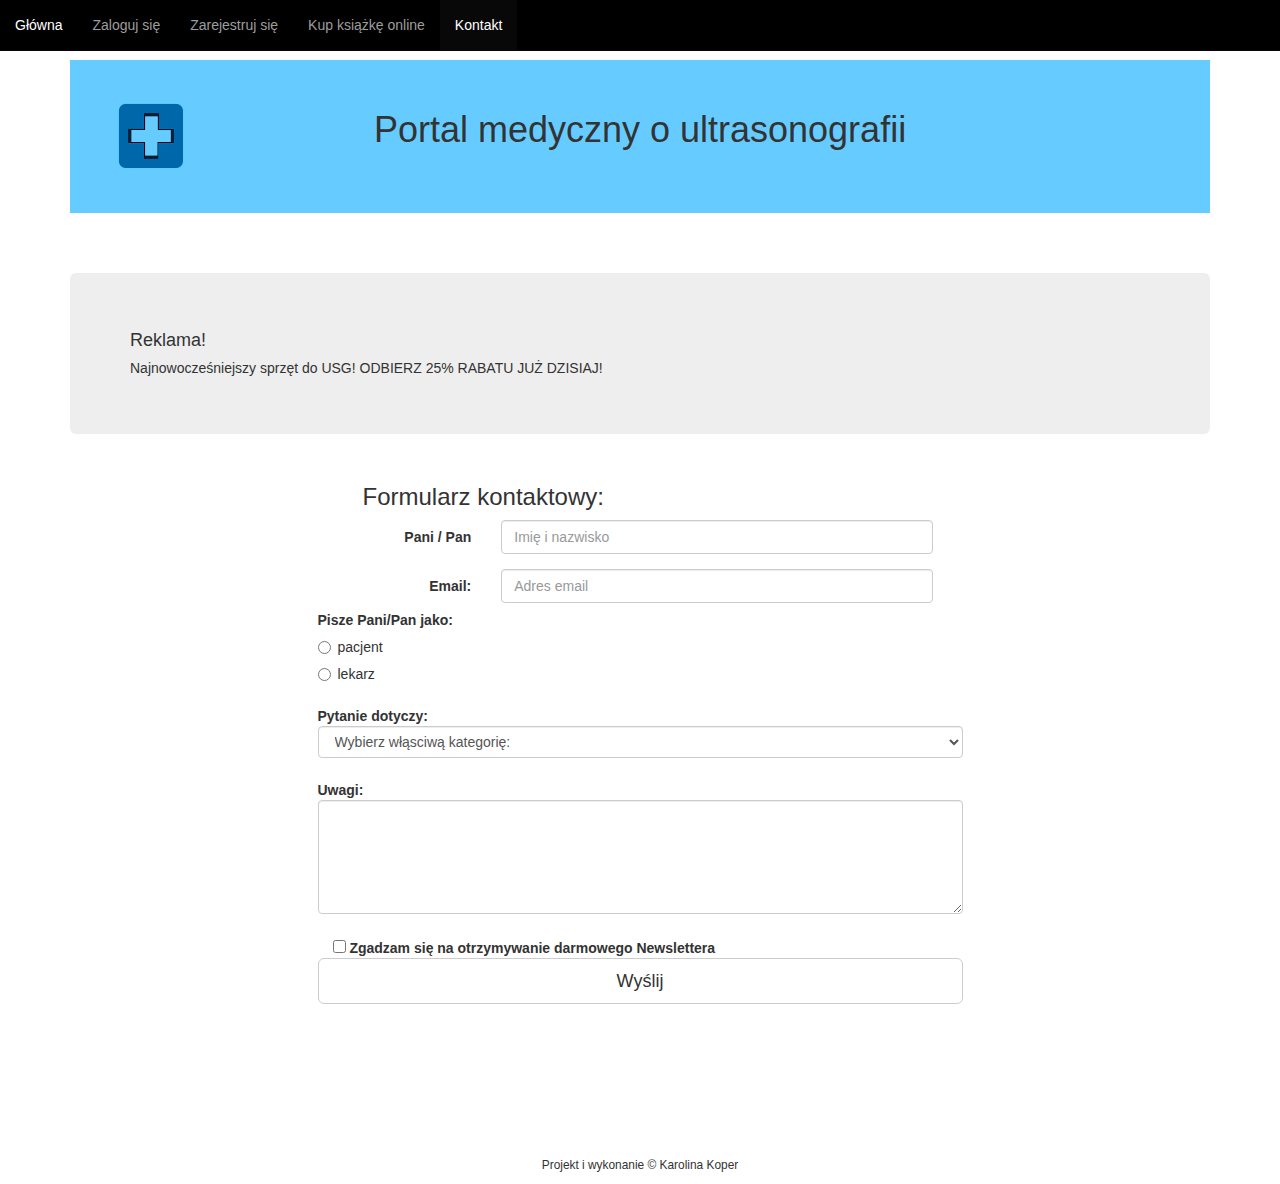
<file: kontakt.html>
<!DOCTYPE html>
<html>
  <head>
    
    <meta http-equiv="Content-Type" content="text/html; charset=UTF-8"/>  
    <meta name="viewport" content="width=device-width, initial-scale=1, maximum-scale=1">
    <meta name="description" content="Portal medyczny dla lekarzy i pacjentów o ultrasonografii">
    <meta name="author" content="Karolina Koper">
    <title>Medycyna dla lekarzy i pacjentów</title>
    <link href="wlasny.css" rel="stylesheet">
    <link href="css/bootstrap.css" rel="stylesheet">
  </head>
  <body>
    <div class="container">
      <div class="header">
        <div class="row">
           <div class="col-lg-2 col-sm-3">
             <img src="medic-1553191_640.png" class="img-responsive">
           </div>
            <div class="col-lg-8 col-sm-7">
             <h1 style="text-align:center"> Portal medyczny o ultrasonografii </h1>
            </div>
        </div>
      </div>
     <div class="row">
       <nav class="navbar navbar-default navbar-fixed-top navbar-inverse" role="navigation">
         <div class="navbar-header">
            <button type="button" class="navbar-toggle" data-toggle="collapse" data-target="#collapse">
              <span class="sr-only">Nawigacja</span>
              <span class="icon-bar"></span>
              <span class="icon-bar"></span>
              <span class="icon-bar"></span>
            </button>
         </div>
          <div class="collapse navbar-collapse" id="collapse">
            <ul class="nav navbar-nav">
              <li><a href="index.html">Główna</a></li>
              <li><a href="lekarze.html">Zaloguj się</a></li>
              <li><a href="rejestracja_lekarze.html">Zarejestruj się</a></li>
              <li><a href="#">Kup książkę online</a></li>
              <li class="active"><a href="#">Kontakt</a></li>
            </ul>
          </div>
       </nav>
      </div>
        <div class="row"> 
          <div class="col-lg-12 col-sm-12 col-xs-12">
            <div class="jumbotron">
               <h4>Reklama!</h4>
                 <h5>Najnowocześniejszy sprzęt do USG! ODBIERZ 25% RABATU JUŻ DZISIAJ!</h5>
            </div> 
          </div>
        </div>
          <div class="row">
            <div class="col-lg-3 col-md-3 "></div>
            <div class="col-lg-6 col-md-6">
              <h3>Formularz kontaktowy:</h3>
                
                <form role="form" class="form-horizontal">
                   <div class="row">
                     <div class="form-group">
                       <label class="col-md-3 control-label" for="uzytkownik">Pani / Pan</label>
                        <div class="col-md-9">
                          <input type="text" class="form-control" name="uzytkownik" placeholder="Imię i nazwisko">
                        </div>
                     </div>
                   </div>
                    <div class="row">
                     <div class="form-group">
                        <label class="col-md-3 control-label" for="email">Email:</label>
                          <div class="col-md-9">
                            <input type="email" class="form-control" name="email" placeholder="Adres email">
                              </div>
                                  <div class="form-group">
                                    <label class="control-label">Pisze Pani/Pan jako: </label>
                                      <div class="radio">
                                        <label>
                                        <input type="radio" name="rodzaj" value="elektroniczna"> pacjent
                                        </label>
                                      </div>
                                       <div class="radio">
                                          <label>
                                            <input type="radio" name="rodzaj" value="pudelko"> lekarz
                                          </label>            
                                       </div>
                                  </div>
                             <div class="form-group">
                               <label for="pytanie" class="control-label">Pytanie dotyczy:</label>
                                  <select name="pytanie" size="1" class="form-control">
                                      <option selected>Wybierz włąsciwą kategorię:</option>
                                      <option value="kurs">Wersji książki online</option>
                                      <option value="dost">Zakupu książki online</option>
                                      <option value="plat">Płatności</option>
                                      <option value="obsl">Obsługi</option>
                                      <option value="rekl">Reklamacji</option>
                                      <option value="tech">Problemów technicznych</option>
                                      <option value="inne">Inne</option>
                                  </select>
                             </div>
                                 <div class="form-group">
                                   <label class="control-label" for="komentarz">Uwagi:</label>
                                     <textarea name="komentarz" class="form-control" rows="5" title="Dzięki Państwa opiniom, nasze produkty będą jeszcze lepsze" data-toggle="tooltip" data-placement="top"></textarea>
                                 </div>
                                   <label class="control-label" for="newsletter">
                                    <input type="checkbox" name="newsletter" value="newsletter" data-toggle="collapse" data-target="#podziekowanie"> Zgadzam się na otrzymywanie darmowego Newslettera
                                   </label>
                                   <div class="form-group collapse in" id="podziekowanie">
                                      <label>Dziękujemy za wyrażenie zgody na otrzymywanie naszego newslettera.</label>
                                   </div>
                                      <div class="form-group">
                                           <button type="submit" class="btn btn-default btn-lg btn-block">Wyślij</button>
                                      </div>
                </form>          
                     </div>  
                    </div>
               </br></br></br></br>
                <footer>
                   <p><small>Projekt i wykonanie &copy; Karolina Koper</small></p>
                </footer>
            </div>
        </div>
    <!-- javascript -->
    <script src="https://ajax.googleapis.com/ajax/libs/jquery/1.11.0/jquery.min.js"></script>
    <script src="js/bootstrap.min.js"></script>
    <script>
      $("textarea").tooltip();
      $(".form-group.collapse").collapse();
    </script>
  </body>
</html>
</file>
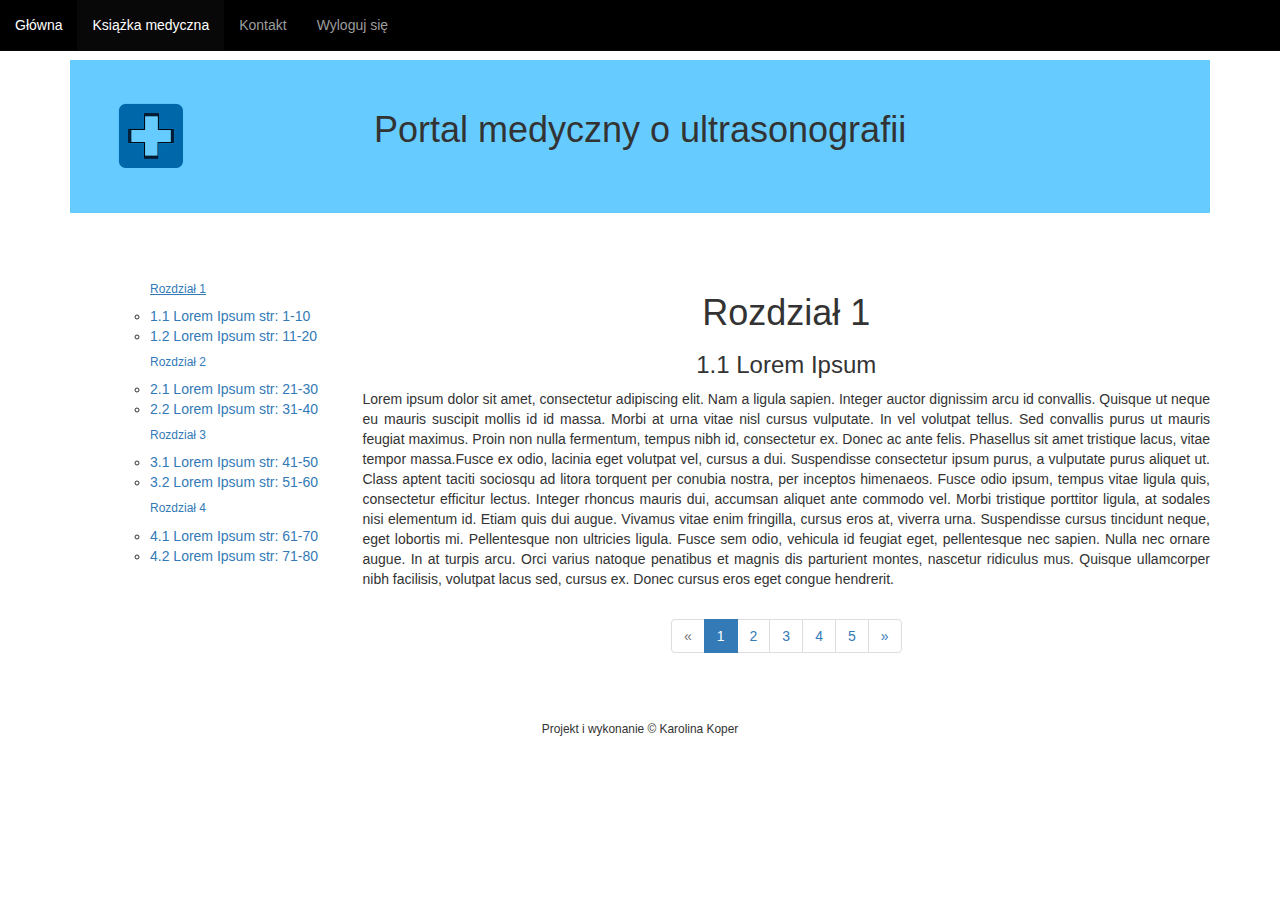
<file: ksiazka.html>
<!DOCTYPE html>
<html>
  <head>
    
    <meta http-equiv="Content-Type" content="text/html; charset=UTF-8"/>  
    <meta name="viewport" content="width=device-width, initial-scale=1, maximum-scale=1">
    <meta name="description" content="Portal medyczny dla lekarzy i pacjentów o ultrasonografii">
    <meta name="author" content="Karolina Koper">
    <title>Medycyna dla lekarzy</title>
    <link href="wlasny.css" rel="stylesheet">
    <link href="css/bootstrap.css" rel="stylesheet">
      
  </head>
  <body>
    <div class="container">
      <div class="header">
        <div class="row">
           <div class="col-lg-2 col-sm-3">
             <img src="medic-1553191_640.png" class="img-responsive">
           </div>
            <div class="col-lg-8 col-sm-7">
             <h1 style="text-align:center"> Portal medyczny o ultrasonografii </h1>
            </div>
        </div>
      </div>
    <div class="row">
        <nav class="navbar navbar-default navbar-fixed-top navbar-inverse" role="navigation">
          <div class="navbar-header">
            <button type="button" class="navbar-toggle" data-toggle="collapse" data-target="#collapse">
              <span class="sr-only">Nawigacja</span>
              <span class="icon-bar"></span>
              <span class="icon-bar"></span>
              <span class="icon-bar"></span>
            </button>
          </div>
          <div class="collapse navbar-collapse" id="collapse">
            <ul class="nav navbar-nav">
              <li><a href="index.html">Główna</a></li>
              <li class="active"><a href="#">Książka medyczna</a></li>
              <li><a href="kontakt.html">Kontakt</a></li>
              <li><a href="index.html">Wyloguj się</a></li>
            </ul>
          </div>
        </nav>
    </div>

    <div class="row">
        <div class="col-lg-3 col-md-3 col-sm-3">
            <ul>
              <ul>
                <h6><a href="ksiazka.html"><u>Rozdział 1</u></a></h6>
                <li><a href="ksiazka.html">1.1 Lorem Ipsum str: 1-10 </a></li>
                <li><a href="#">1.2 Lorem Ipsum str: 11-20</a></li>
              </ul>
              <ul>
                <h6> <a href="#">Rozdział 2</a></h6>
                <li><a href="#">2.1 Lorem Ipsum str: 21-30</a></li>
                <li><a href="#">2.2 Lorem Ipsum str: 31-40</a></li>
              </ul>
              <ul>
                <h6> <a href="#">Rozdział 3</a></h6>
                <li><a href="#">3.1 Lorem Ipsum str: 41-50</a></li>
                <li><a href="#">3.2 Lorem Ipsum str: 51-60</a></li>
              </ul>
              <ul>
                <h6> <a href="#">Rozdział 4</a></h6>
                <li><a href="#">4.1 Lorem Ipsum str: 61-70</a></li>
                <li><a href="#">4.2 Lorem Ipsum str: 71-80</a></li>
              </ul>
            </ul>    
        </div>
        <div class="col-lg-9 col-md-9 col-sm-9" style="text-align:center">
            <h1> Rozdział 1 </h1>
            <h3> 1.1 Lorem Ipsum</h3>
            <p style="text-align:justify">Lorem ipsum dolor sit amet, consectetur adipiscing elit. Nam a ligula sapien. Integer auctor dignissim arcu id convallis. Quisque ut neque eu mauris suscipit mollis id id massa. Morbi at urna vitae nisl cursus vulputate. In vel volutpat tellus. Sed convallis purus ut mauris feugiat maximus. Proin non nulla fermentum, tempus nibh id, consectetur ex. Donec ac ante felis. Phasellus sit amet tristique lacus, vitae tempor massa.Fusce ex odio, lacinia eget volutpat vel, cursus a dui. Suspendisse consectetur ipsum purus, a vulputate purus aliquet ut. Class aptent taciti sociosqu ad litora torquent per conubia nostra, per inceptos himenaeos. Fusce odio ipsum, tempus vitae ligula quis, consectetur efficitur lectus. Integer rhoncus mauris dui, accumsan aliquet ante commodo vel. Morbi tristique porttitor ligula, at sodales nisi elementum id. Etiam quis dui augue. Vivamus vitae enim fringilla, cursus eros at, viverra urna. Suspendisse cursus tincidunt neque, eget lobortis mi. Pellentesque non ultricies ligula. Fusce sem odio, vehicula id feugiat eget, pellentesque nec sapien. Nulla nec ornare augue. In at turpis arcu. Orci varius natoque penatibus et magnis dis parturient montes, nascetur ridiculus mus. Quisque ullamcorper nibh facilisis, volutpat lacus sed, cursus ex. Donec cursus eros eget congue hendrerit. 
            </p>
          
            <ul class="pagination justify-content-center">
              <li class="disabled"><a href="#">&laquo;</a></li>
              <li class="active"><a href="#">1</a></li>
              <li><a href="ksiazka2.html">2</a></li>
              <li><a href="#">3</a></li>
              <li><a href="#">4</a></li>
              <li><a href="#">5</a></li>
              <li><a href="#">&raquo;</a></li>
            </ul>
        </div>
    </div>
        <footer>
          <p><small>Projekt i wykonanie &copy; Karolina Koper</small></p>
        </footer>
    </div>
               
    <script src="https://ajax.googleapis.com/ajax/libs/jquery/1.11.0/jquery.min.js"></script>
    <script src="js/bootstrap.min.js"></script>
    <script>
      $("textarea").tooltip();
      $(".form-group.collapse").collapse();
    </script>
  </body>
</html>
</file>
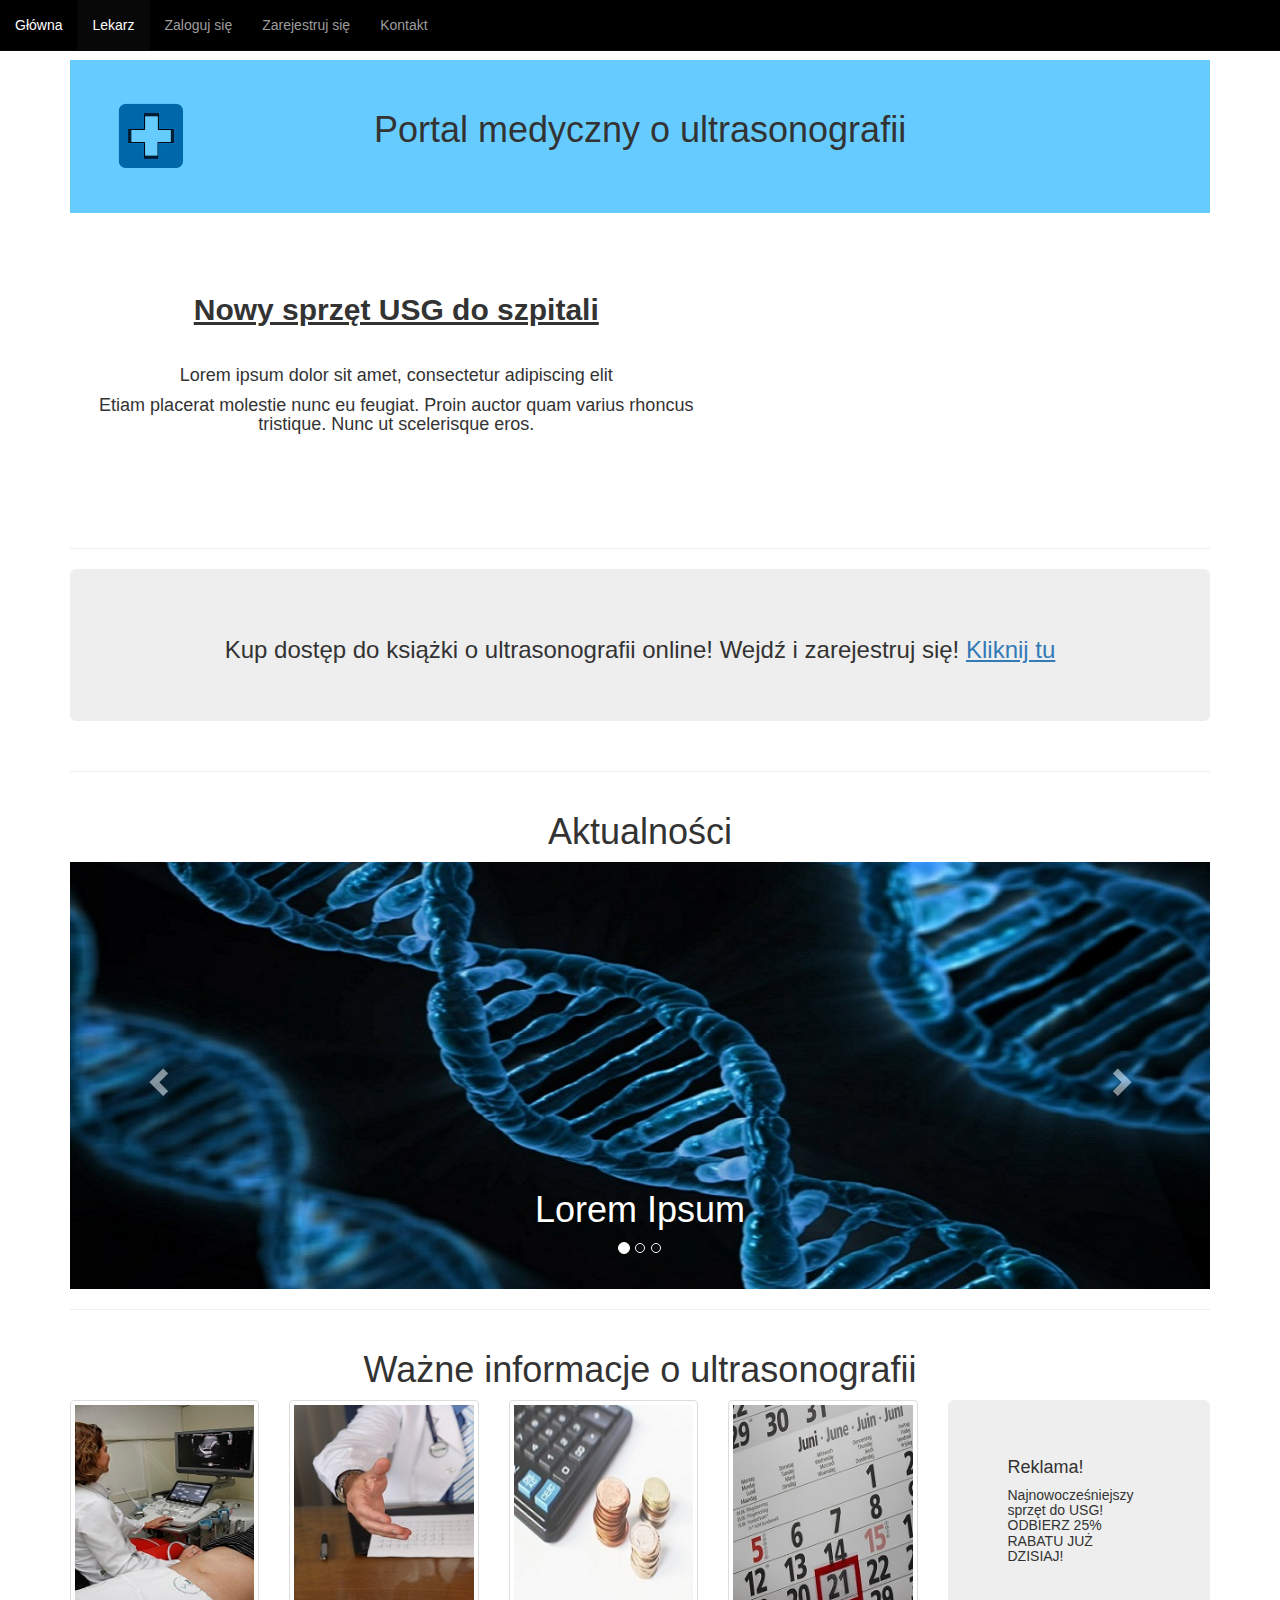
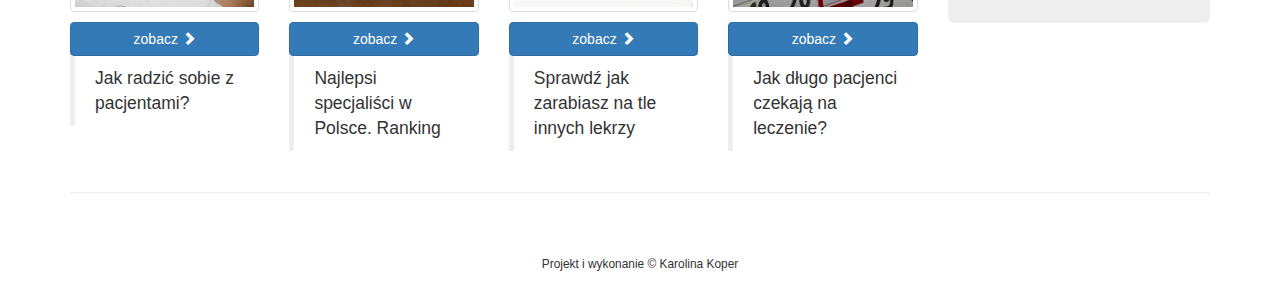
<file: lekarz_pub.html>
<!DOCTYPE html>
<html>
  <head>
    
    <meta http-equiv="Content-Type" content="text/html; charset=UTF-8"/>  
    <meta name="viewport" content="width=device-width, initial-scale=1, maximum-scale=1">
    <meta name="description" content="Portal medyczny dla lekarzy i pacjentów o ultrasonografii">
    <meta name="author" content="Karolina Koper">
    <title>Medycyna dla pacjentów</title>
    <link href="wlasny.css" rel="stylesheet">
    <link href="css/bootstrap.css" rel="stylesheet">
  </head>
  <body>
    <div class="container">
      <div class="header">
        <div class="row">
           <div class="col-lg-2 col-sm-3">
             <img src="medic-1553191_640.png" class="img-responsive">
           </div>
            <div class="col-lg-8 col-sm-7">
             <h1 style="text-align:center"> Portal medyczny o ultrasonografii </h1>
            </div>
        </div>
      </div>
       <div class="row">
         <nav class="navbar navbar-default navbar-fixed-top navbar-inverse" role="navigation">
           <div class="navbar-header">
             <button type="button" class="navbar-toggle" data-toggle="collapse" data-target="#collapse">
               <span class="sr-only">Nawigacja</span>
               <span class="icon-bar"></span>
               <span class="icon-bar"></span>
               <span class="icon-bar"></span>
             </button>
           </div>
            <div class="collapse navbar-collapse" id="collapse">
              <ul class="nav navbar-nav">
                <li><a href="index.html">Główna</a></li>
                <li class="active"><a href="#">Lekarz</a></li>
                <li><a href="lekarze.html">Zaloguj się</a></li>
                <li><a href="rejestracja_lekarze.html">Zarejestruj się</a></li>
                <li><a href="kontakt.html">Kontakt</a></li>
              </ul>
            </div>
         </nav>
       </div>
       <div class="row"> 
         <div class="col-lg-7  col-md-6 col-sm-4 " style="text-align:center">
           <h2> <u><strong>Nowy sprzęt USG do szpitali</strong></u></h2>
           </br>
           <h4> Lorem ipsum dolor sit amet, consectetur adipiscing elit</h4>
           <h4> Etiam placerat molestie nunc eu feugiat. Proin auctor quam varius rhoncus tristique. Nunc ut scelerisque eros.</h4>
         </div>
         <div class="col-lg-5 col-md-6 col-sm-8 ">
           <iframe width="450" height="250" src="https://www.youtube.com/embed/6j86P9ij59g" frameborder="0" allowfullscreen></iframe>
         </div> 
       </div>
      <hr>
      <div class="row">
         <div class="col-lg-12" style="text-align:center">
           <div class="jumbotron">
            <h3>Kup dostęp do książki o ultrasonografii online! Wejdź i zarejestruj się! <a href="rejestracja_lekarze.html"> <u>Kliknij tu </u></a> </h3>
           </div>
         </div>
      </div>
         <hr>
       <div class="row">
         <div class="col-lg-12 col-md-12 col-sm-12">
           <h1 style="text-align:center"> Aktualności</h1>
         </div>
       </div>
        <div id="carousel-example-generic" class="carousel slide" data-ride="carousel">
          <ol class="carousel-indicators">
            <li data-target="#carousel-example-generic" data-slide-to="0" class="active"></li>
            <li data-target="#carousel-example-generic" data-slide-to="1"></li>
            <li data-target="#carousel-example-generic" data-slide-to="2"></li>
          </ol>
  <!-- Wrapper for slides -->
        <div class="carousel-inner" role="listbox">
          <div class="item active">
            <a href="#"><img src="dna-163466_1280.jpg" alt="Dna"> </a>
             <div class="carousel-caption">
                <h1> Lorem Ipsum</h1>
             </div>
          </div>
            <div class="item">
              <a href="#"><img src="doctor-563428_1280.jpg" alt="Doktor"> </a>
                <div class="carousel-caption">
                  <h1> Lorem Ipsum</h1>
                </div>
            </div>
           <div class="item">
             <a href="#"><img src="first-aid-1200.jpg" alt="First aid"> </a>
               <div class="carousel-caption">
                 <h1> Lorem Ipsum</h1>
               </div>
           </div>
        </div>
  <!-- Controls -->
          <a class="left carousel-control" href="#carousel-example-generic" role="button" data-slide="prev">
            <span class="glyphicon glyphicon-chevron-left" aria-hidden="true"></span>
            <span class="sr-only">Previous</span>
          </a>
          <a class="right carousel-control" href="#carousel-example-generic" role="button" data-slide="next">
            <span class="glyphicon glyphicon-chevron-right" aria-hidden="true"></span>
            <span class="sr-only">Next</span>
          </a>
        </div>
          <hr>
      
      <div class="row">
        <div class="col-lg-12 col-md-12 col-sm-12">
           <h1 style="text-align:center"> Ważne informacje o ultrasonografii</h1>
        </div>
      </div>
      <div class="row">
         <div class="col-lg-3 col-md-4 col-sm-5 col-lg-push-9">
           <div class="jumbotron">
             <h4>Reklama!</h4>
             <h5>Najnowocześniejszy sprzęt do USG! ODBIERZ 25% RABATU JUŻ DZISIAJ!</h5>
           </div> 
         </div>
        
        <div class="col-lg-9  col-md-8 col-sm-7 col-lg-pull-3">
          <div class="row">
            <div class="col-lg-3 col-md-3 col-sm-6">
              <p><img src="gdzie_usg.jpg" alt="Gdzie zrobić USG" class="img-thumbnail"></p>
              <a href="#" class="btn btn-primary btn-block" data-toggle="tooltip" data-placement="bottom">zobacz <span class="glyphicon glyphicon-chevron-right"></span></a>
              <blockquote>
                <p>Jak radzić sobie z pacjentami?</p>
              </blockquote>
            </div>
             <div class="col-lg-3 col-md-3 col-sm-6">
               <p><img src="lekarz.jpg" alt="Lekarze" class="img-thumbnail"></p>
               <a href="#" class="btn btn-primary btn-block" data-toggle="tooltip" data-placement="bottom">zobacz <span class="glyphicon glyphicon-chevron-right"></span></a>
                <blockquote>
                <p>Najlepsi specjaliści w Polsce. Ranking </p>
                </blockquote>
             </div>      
              <div class="col-lg-3 col-md-3 col-sm-6">
                <p><img src="pieni%C4%85dze.jpg" alt="pieniądze" class="img-thumbnail"></p>
                <a href="#" class="btn btn-primary btn-block" data-toggle="tooltip" data-placement="bottom">zobacz <span class="glyphicon glyphicon-chevron-right"></span></a>
                <blockquote>
                <p>Sprawdź jak zarabiasz na tle innych lekrzy</p>
                </blockquote>
              </div>      
               <div class="col-lg-3 col-md-3 col-sm-6">
                <p><img src="kalendarz.jpg" alt="Kalendarz" class="img-thumbnail"></p>
                <a href="#" class="btn btn-primary btn-block" data-toggle="tooltip" data-placement="bottom">zobacz <span class="glyphicon glyphicon-chevron-right"></span></a>
                <blockquote>
                <p> Jak długo pacjenci czekają na leczenie?</p>
                </blockquote>        
               </div>                  
          </div>
        </div>
      </div>
      
      <div class="row"> 
        <div class="col-lg-9 col-sm-9 col-xs-9"></div>
      </div>
          <hr>

    </div>

        <footer>
            <p><small>Projekt i wykonanie &copy; Karolina Koper</small></p>
        </footer>
                  
    <!-- javascript -->
    <script src="https://ajax.googleapis.com/ajax/libs/jquery/1.11.0/jquery.min.js"></script>
    <script src="js/bootstrap.min.js"></script>
    <script>
      $("textarea").tooltip();
      $(".form-group.collapse").collapse();
    </script>
  </body>
</html>
</file>
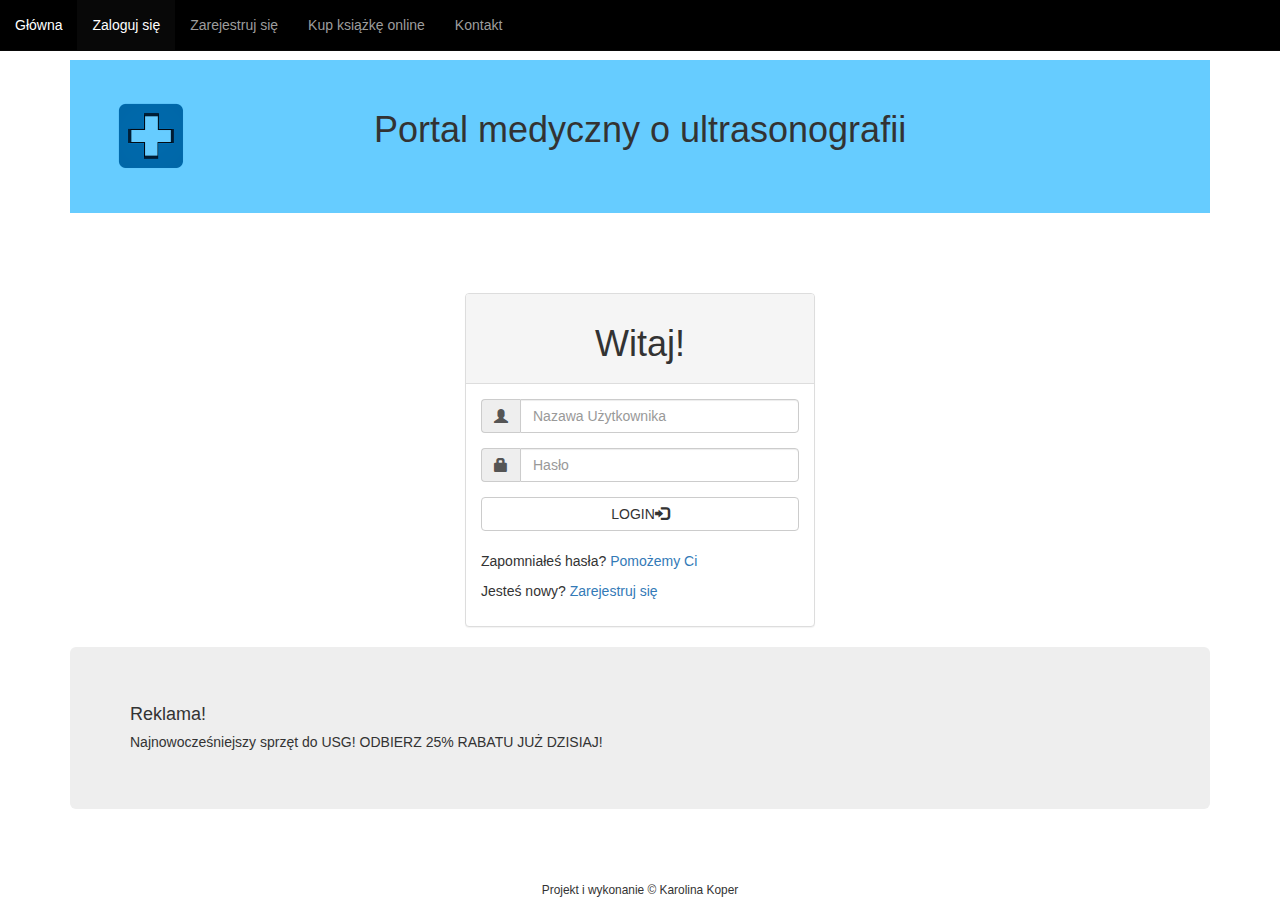
<file: lekarze.html>
<!DOCTYPE html>
<html>
  <head>
    
    <meta http-equiv="Content-Type" content="text/html; charset=UTF-8"/>  
    <meta name="viewport" content="width=device-width, initial-scale=1, maximum-scale=1">
    <meta name="description" content="Portal medyczny dla lekarzy i pacjentów o ultrasonografii">
    <meta name="author" content="Karolina Koper">
    <title>Medycyna dla lekarzy</title>
    <link href="wlasny.css" rel="stylesheet">
    <!-- oryginalny Bootstrap -->
    <link href="css/bootstrap.css" rel="stylesheet">
  </head>
  <body>
    <div class="container">
      <div class="header">
        <div class="row">
           <div class="col-lg-2 col-sm-3">
             <img src="medic-1553191_640.png" class="img-responsive">
           </div>
            <div class="col-lg-8 col-sm-7">
             <h1 style="text-align:center"> Portal medyczny o ultrasonografii </h1>
            </div>
        </div>
      </div>
     <div class="row">
        <nav class="navbar navbar-default navbar-fixed-top navbar-inverse" role="navigation">
          <div class="navbar-header">
            <button type="button" class="navbar-toggle" data-toggle="collapse" data-target="#collapse">
              <span class="sr-only">Nawigacja</span>
              <span class="icon-bar"></span>
              <span class="icon-bar"></span>
              <span class="icon-bar"></span>
            </button>
          </div>
          <div class="collapse navbar-collapse" id="collapse">
            <ul class="nav navbar-nav">
              <li><a href="index.html">Główna</a></li>
              <li class="active"><a href="#">Zaloguj się</a></li>
              <li><a href="rejestracja_lekarze.html">Zarejestruj się</a></li>
              <li><a href="#">Kup książkę online</a></li>
              <li><a href="kontakt.html">Kontakt</a></li>
            </ul>
          </div>
        </nav>
      </div>
        <div class="container col-xs-12 col-sm-offset-2 col-sm-8 col-md-offset-3 col-md-6 col-lg-offset-4 col-lg-4">
           <br />
            <div class="panel panel-default">
               <div class="panel-heading">
                 <h1 style="text-align:center">Witaj!</h1>
                </div>
                <div class="panel-body">
                   <div class="form-group">
                      <div class="input-group">
                        <span class="input-group-addon">
                           <i class="glyphicon glyphicon-user" style="width: auto"></i>
                        </span>
                          <input id="txtNazwa Użytkownika" runat="server" type="text" class="form-control" name="user" placeholder="Nazawa Użytkownika" required="" />
                      </div>
                    </div>
                    <div class="form-group">
                       <div class="input-group">
                          <span class="input-group-addon">
                             <i class="glyphicon glyphicon-lock" style="width: auto"></i>
                           </span>
                          <input id="txtHasło" runat="server" type="password" class="form-control" name="password" placeholder="Hasło" required="" />
                        </div>
                    </div>
                        <a href="ksiazka.html"><button id="btnLogin" runat="server" class="btn btn-default" style="width: 100%">
                          LOGIN<i class="glyphicon glyphicon-log-in"></i> </button>
                        </a>
                    </br> </br>
                    <p> Zapomniałeś hasła? <a href="#"> Pomożemy Ci</a></p>
                    <p> Jesteś nowy? <a href="rejestracja_lekarze.html"> Zarejestruj się </a> </p>
                </div>
            </div>
          </div>
        <div class="row"> 
            <div class="col-lg-12 col-sm-12 col-xs-12">
              <div class="jumbotron">
                  <h4>Reklama!</h4>
                  <h5>Najnowocześniejszy sprzęt do USG! ODBIERZ 25% RABATU JUŻ DZISIAJ!</h5>
              </div> 
            </div>
        </div>
    </div>
        <footer>
            <p><small>Projekt i wykonanie &copy; Karolina Koper</small></p>
        </footer>
    <!-- javascript -->
    <script src="https://ajax.googleapis.com/ajax/libs/jquery/1.11.0/jquery.min.js"></script>
    <script src="js/bootstrap.min.js"></script>
    <script>
      $("textarea").tooltip();
      $(".form-group.collapse").collapse();
    </script>
  </body>
</html>
</file>
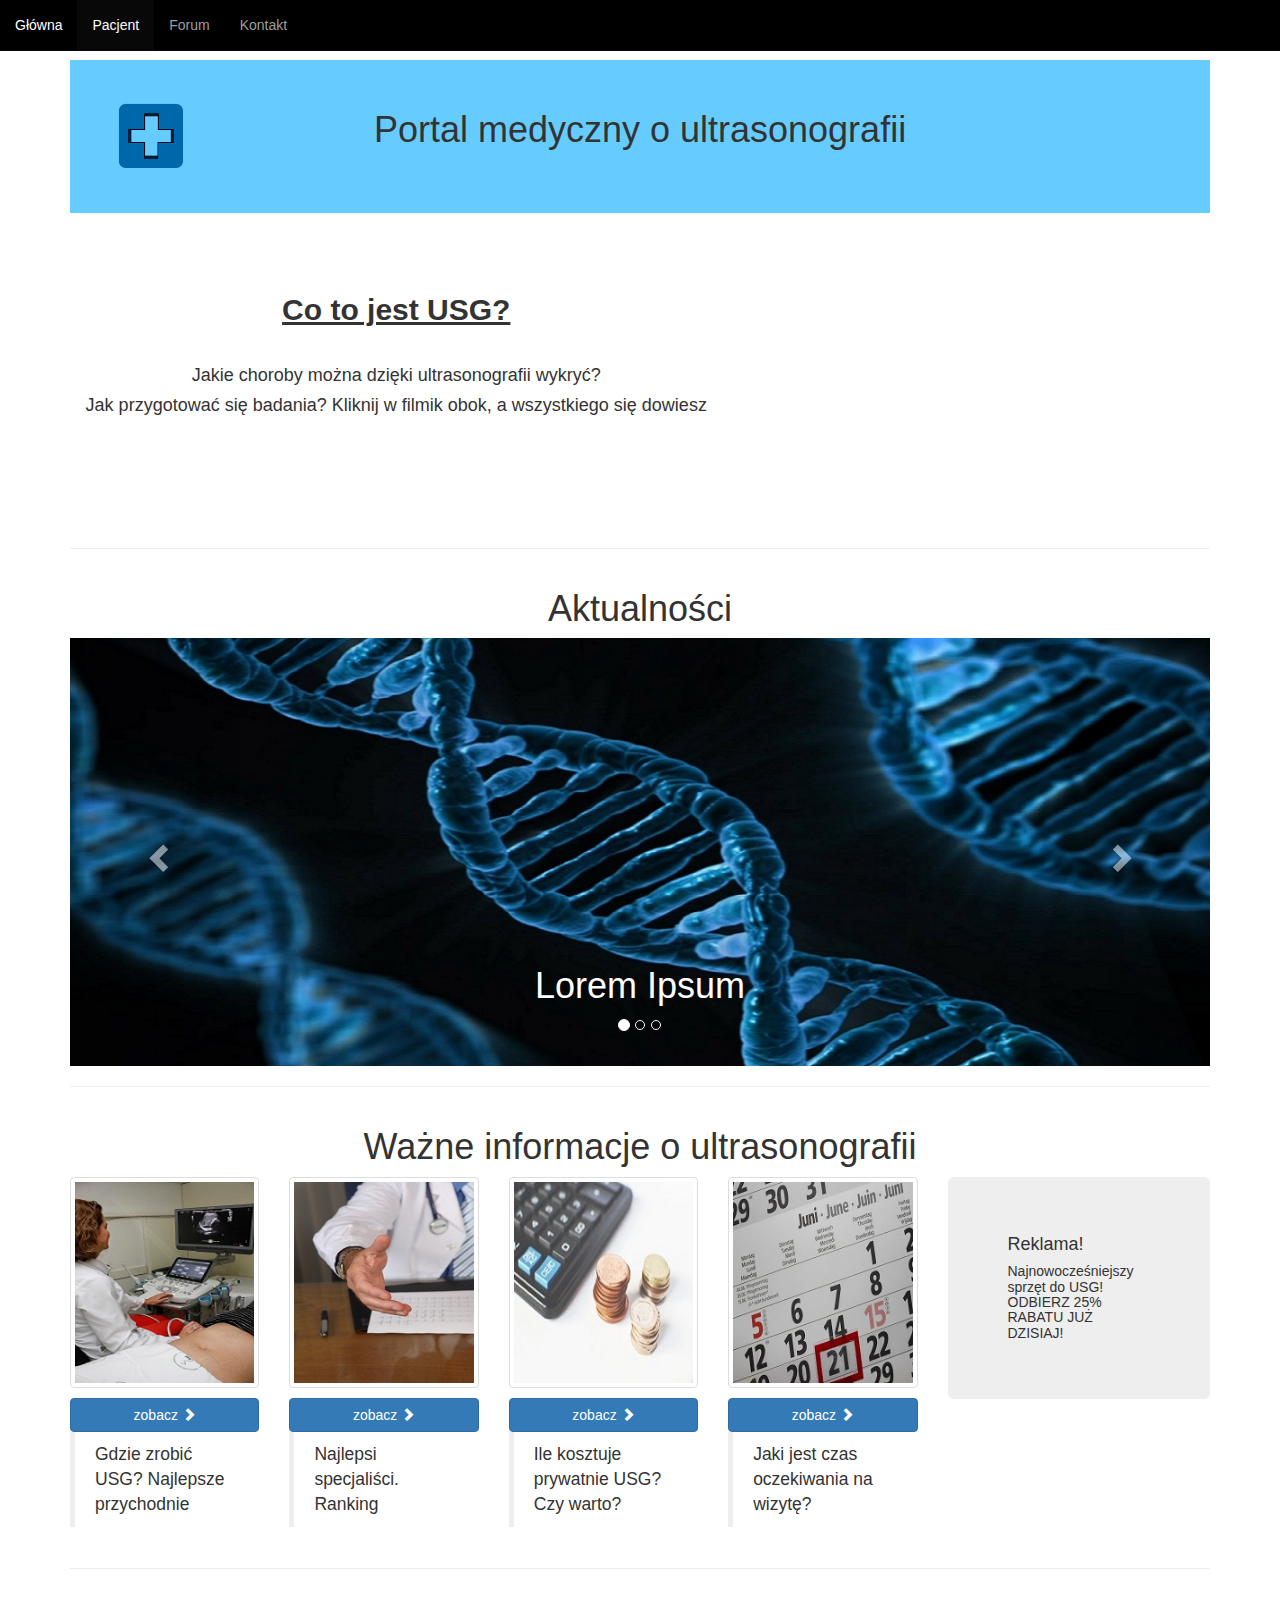
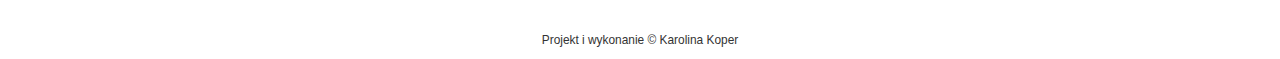
<file: pacjenci.html>
<!DOCTYPE html>
<html>
  <head>
    
    <meta http-equiv="Content-Type" content="text/html; charset=UTF-8"/>  
    <meta name="viewport" content="width=device-width, initial-scale=1, maximum-scale=1">
    <meta name="description" content="Portal medyczny dla lekarzy i pacjentów o ultrasonografii">
    <meta name="author" content="Karolina Koper">
    <title>Medycyna dla pacjentów</title>
    <link href="wlasny.css" rel="stylesheet">
    <link href="css/bootstrap.css" rel="stylesheet">
  </head>
  <body>
    <div class="container">
      <div class="header">
        <div class="row">
           <div class="col-lg-2 col-sm-3">
             <img src="medic-1553191_640.png" class="img-responsive">
           </div>
            <div class="col-lg-8 col-sm-7">
             <h1 style="text-align:center"> Portal medyczny o ultrasonografii </h1>
            </div>
        </div>
      </div>
       <div class="row">
         <nav class="navbar navbar-default navbar-fixed-top navbar-inverse" role="navigation">
           <div class="navbar-header">
             <button type="button" class="navbar-toggle" data-toggle="collapse" data-target="#collapse">
               <span class="sr-only">Nawigacja</span>
               <span class="icon-bar"></span>
               <span class="icon-bar"></span>
               <span class="icon-bar"></span>
             </button>
           </div>
            <div class="collapse navbar-collapse" id="collapse">
              <ul class="nav navbar-nav">
                <li><a href="index.html">Główna</a></li>
                <li class="active"><a href="#">Pacjent</a></li>
                <li><a href="#">Forum</a></li>          
                <li><a href="kontakt.html">Kontakt</a></li>
              </ul>
            </div>
         </nav>
       </div>
       <div class="row"> 
         <div class="col-lg-7  col-md-6 col-sm-4 " style="text-align:center">
           <h2> <u><strong>Co to jest USG?</strong></u></h2>
           </br>
           <h4> Jakie choroby można dzięki ultrasonografii wykryć?</h4>
           <h4> Jak przygotować się badania? Kliknij w filmik obok, a wszystkiego się dowiesz</h4>
         </div>
         <div class="col-lg-5 col-md-6 col-sm-8 ">
           <iframe style="text-align:center" width="450" height="250" src="https://www.youtube.com/embed/X8D4Pl2rCZc" frameborder="0" allowfullscreen> Co to jest ultrasonografia?</iframe>
         </div> 
       </div>
          
         <hr>
       <div class="row">
         <div class="col-lg-12 col-md-12 col-sm-12">
           <h1 style="text-align:center"> Aktualności</h1>
         </div>
       </div>
        <div id="carousel-example-generic" class="carousel slide" data-ride="carousel">
          <ol class="carousel-indicators">
            <li data-target="#carousel-example-generic" data-slide-to="0" class="active"></li>
            <li data-target="#carousel-example-generic" data-slide-to="1"></li>
            <li data-target="#carousel-example-generic" data-slide-to="2"></li>
          </ol>
  <!-- Wrapper for slides -->
        <div class="carousel-inner" role="listbox">
          <div class="item active">
            <a href="#"><img src="dna-163466_1280.jpg" alt="Dna"> </a>
             <div class="carousel-caption">
                <h1> Lorem Ipsum</h1>
             </div>
          </div>
            <div class="item">
              <a href="#"><img src="doctor-563428_1280.jpg" alt="Doktor"> </a>
                <div class="carousel-caption">
                  <h1> Lorem Ipsum</h1>
                </div>
            </div>
           <div class="item">
             <a href="#"><img src="first-aid-1200.jpg" alt="First aid"> </a>
               <div class="carousel-caption">
                 <h1> Lorem Ipsum</h1>
               </div>
           </div>
        </div>
  <!-- Controls -->
          <a class="left carousel-control" href="#carousel-example-generic" role="button" data-slide="prev">
            <span class="glyphicon glyphicon-chevron-left" aria-hidden="true"></span>
            <span class="sr-only">Previous</span>
          </a>
          <a class="right carousel-control" href="#carousel-example-generic" role="button" data-slide="next">
            <span class="glyphicon glyphicon-chevron-right" aria-hidden="true"></span>
            <span class="sr-only">Next</span>
          </a>
        </div>
          <hr>
      
      <div class="row">
        <div class="col-lg-12 col-md-12 col-sm-12">
           <h1 style="text-align:center"> Ważne informacje o ultrasonografii</h1>
        </div>
      </div>
      <div class="row">
         <div class="col-lg-3 col-md-4 col-sm-5 col-lg-push-9">
           <div class="jumbotron">
             <h4>Reklama!</h4>
             <h5>Najnowocześniejszy sprzęt do USG! ODBIERZ 25% RABATU JUŻ DZISIAJ!</h5>
           </div> 
         </div>
        
        <div class="col-lg-9  col-md-8 col-sm-7 col-lg-pull-3">
          <div class="row">
            <div class="col-lg-3 col-md-3 col-sm-6">
              <p><img src="gdzie_usg.jpg" alt="Gdzie zrobić USG" class="img-thumbnail"></p>
              <a href="#" class="btn btn-primary btn-block" data-toggle="tooltip" data-placement="bottom">zobacz <span class="glyphicon glyphicon-chevron-right"></span></a>
              <blockquote>
                <p>Gdzie zrobić USG? Najlepsze przychodnie</p>
              </blockquote>
            </div>
             <div class="col-lg-3 col-md-3 col-sm-6">
               <p><img src="lekarz.jpg" alt="Lekarze" class="img-thumbnail"></p>
               <a href="#" class="btn btn-primary btn-block" data-toggle="tooltip" data-placement="bottom">zobacz <span class="glyphicon glyphicon-chevron-right"></span></a>
                <blockquote>
                <p>Najlepsi specjaliści. Ranking </p>
                </blockquote>
             </div>      
              <div class="col-lg-3 col-md-3 col-sm-6">
                <p><img src="pieni%C4%85dze.jpg" alt="pieniądze" class="img-thumbnail"></p>
                <a href="#" class="btn btn-primary btn-block" data-toggle="tooltip" data-placement="bottom">zobacz <span class="glyphicon glyphicon-chevron-right"></span></a>
                <blockquote>
                <p>Ile kosztuje prywatnie USG?Czy warto?</p>
                </blockquote>
              </div>      
               <div class="col-lg-3 col-md-3 col-sm-6">
                <p><img src="kalendarz.jpg" alt="Kalendarz" class="img-thumbnail"></p>
                <a href="#" class="btn btn-primary btn-block" data-toggle="tooltip" data-placement="bottom">zobacz <span class="glyphicon glyphicon-chevron-right"></span></a>
                <blockquote>
                <p> Jaki jest czas oczekiwania na wizytę?</p>
                </blockquote>        
               </div>                  
          </div>
        </div>
      </div>
      
      <div class="row"> 
        <div class="col-lg-9 col-sm-9 col-xs-9"></div>
      </div>
          <hr>

    </div>

        <footer>
            <p><small>Projekt i wykonanie &copy; Karolina Koper</small></p>
        </footer>
                  
    <!-- javascript -->
    <script src="https://ajax.googleapis.com/ajax/libs/jquery/1.11.0/jquery.min.js"></script>
    <script src="js/bootstrap.min.js"></script>
    <script>
      $("textarea").tooltip();
      $(".form-group.collapse").collapse();
    </script>
  </body>
</html>
</file>
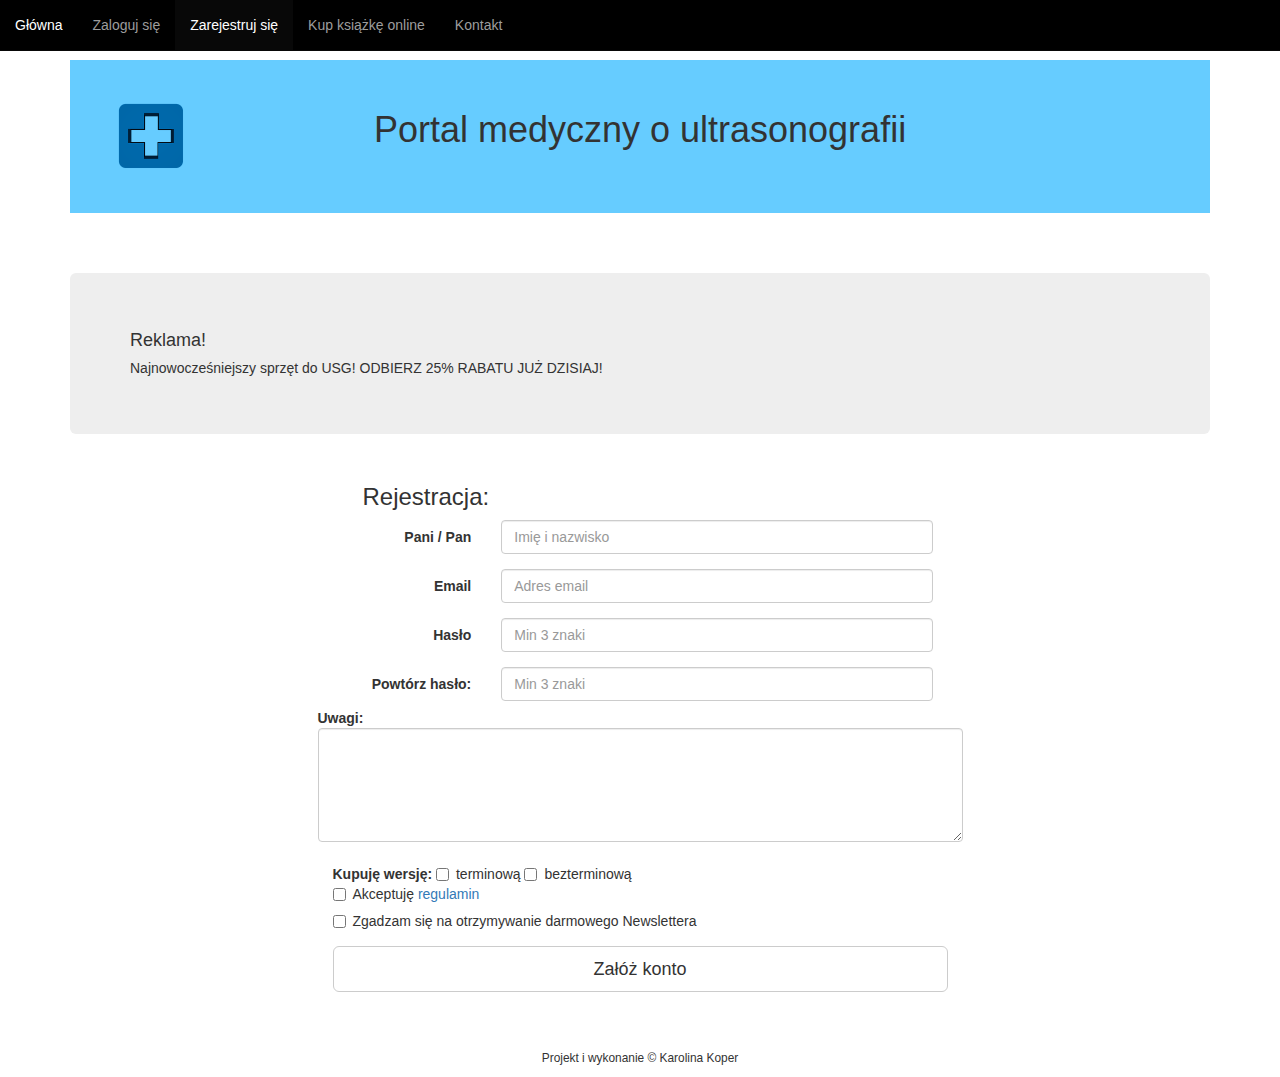
<file: rejestracja_lekarze.html>
<!DOCTYPE html>
<html>
  <head>
    
    <meta http-equiv="Content-Type" content="text/html; charset=UTF-8"/>  
    <meta name="viewport" content="width=device-width, initial-scale=1, maximum-scale=1">
    <meta name="description" content="Portal medyczny dla lekarzy i pacjentów o ultrasonografii">
    <meta name="author" content="Karolina Koper">
    <title>Medycyna dla lekarzy</title>
    <link href="wlasny.css" rel="stylesheet">
    <!-- oryginalny Bootstrap -->
    <link href="css/bootstrap.css" rel="stylesheet">
  </head>
  <body>
    <div class="container">
      <div class="header">
        <div class="row">
           <div class="col-lg-2 col-sm-3">
             <img src="medic-1553191_640.png" class="img-responsive">
           </div>
            <div class="col-lg-8 col-sm-7">
             <h1 style="text-align:center"> Portal medyczny o ultrasonografii </h1>
            </div>
        </div>
      </div>
          <div class="row">
            <nav class="navbar navbar-default navbar-fixed-top navbar-inverse" role="navigation">
              <div class="navbar-header">
                <button type="button" class="navbar-toggle" data-toggle="collapse" data-target="#collapse">
                  <span class="sr-only">Nawigacja</span>
                  <span class="icon-bar"></span>
                  <span class="icon-bar"></span>
                  <span class="icon-bar"></span>
                </button>
              </div>
              <div class="collapse navbar-collapse" id="collapse">
                <ul class="nav navbar-nav">
                  <li><a href="index.html">Główna</a></li>
                  <li><a href="lekarze.html">Zaloguj się</a></li>
                  <li class="active"><a href="#">Zarejestruj się</a></li>
                  <li><a href="#">Kup książkę online</a></li>
                  <li><a href="kontakt.html">Kontakt</a></li>
                </ul>
              </div>
            </nav>
           </div>
        <div class="row"> 
          <div class="col-lg-12 col-sm-12 col-xs-12">
            <div class="jumbotron">
              <h4>Reklama!</h4>
              <h5>Najnowocześniejszy sprzęt do USG! ODBIERZ 25% RABATU JUŻ DZISIAJ!</h5>
            </div> 
          </div>
        </div>
         <div class="row">
            <div class="col-lg-3 col-md-3 ">
            </div>
             <div class="col-lg-6 col-md-6">
                <h3>Rejestracja:</h3>
                 <form role="form" class="form-horizontal">
          <div class="row">
            <div class="form-group">
              <label class="col-md-3 control-label" for="uzytkownik">Pani / Pan</label>
               <div class="col-md-9">
                <input type="text" class="form-control" name="uzytkownik" placeholder="Imię i nazwisko">
               </div>
            </div>
          </div>
            <div class="row">
             <div class="form-group">
               <label class="col-md-3 control-label" for="Email">Email</label>
               <div class="col-md-9">
                <input type="text" class="form-control" name="email" placeholder="Adres email">
               </div>
             </div>
            </div>
          <div class="row">
            <div class="form-group">
              <label class="col-md-3 control-label" for="Hasło">Hasło</label>
               <div class="col-md-9">
                <input type="text" class="form-control" name="Hasło" placeholder="Min 3 znaki">
               </div>
            </div>
          </div>
            <div class="row">
              <div class="form-group">
                <label class="col-md-3 control-label" for="Powtórz hasło">Powtórz hasło:</label>
                <div class="col-md-9">
                 <input type="email" class="form-control" name="Powtórz hasło" placeholder="Min 3 znaki">
               <div>
               </div>
                </div>
          <div class="form-group">
            <label class="control-label" for="komentarz">Uwagi:</label>
            <textarea name="komentarz" class="form-control" rows="5" title="Dzięki Państwa opiniom, nasze produkty będą jeszcze lepsze" data-toggle="tooltip" data-placement="top"></textarea>
          </div>
            <div class="checkbox">
                <b>Kupuję wersję:</b>
                <label><input type="checkbox"  value="książka"> terminową </label>
                <label><input type="checkbox"  value="książka"> bezterminową</label>
                    </br>
                <label><input type="checkbox"  value="Regulamin" > Akceptuję <a href="#"> regulamin </a></label>
                    </br>
                <label class="control-label" for="newsletter">
                <input type="checkbox" name="newsletter" value="newsletter" data-toggle="collapse" data-target="#podziekowanie"> Zgadzam się na otrzymywanie darmowego Newslettera
                </label>
              <div class="form-group collapse in" id="podziekowanie">
                <label>Dziękujemy za wyrażenie zgody na otrzymywanie naszego newslettera.</label>
              </div>
            <div class="form-group">
            </div>
                <a href="lekarze.html"> <button type="button" class="btn btn-default btn-lg btn-block" >Załóż konto </button> </a>
                
            </div>
                 </form>          
              </div>
            </div>  
                <footer>
                    <p><small>Projekt i wykonanie &copy; Karolina Koper</small></p>
                </footer>
             </div>
      </div>  
    <!-- javascript -->
    <script src="https://ajax.googleapis.com/ajax/libs/jquery/1.11.0/jquery.min.js"></script>
    <script src="js/bootstrap.min.js"></script>
    <script>
      $("textarea").tooltip();
      $(".form-group.collapse").collapse();
    </script>
  </body>
</html>
</file>
<file: wlasny.css>
/*.tlo1
{
background-color:aqua;

}
*/
html {
    margin: 0;
    background-color: white;

}
.header {
    padding: 30px 0px 30px 0px;
    margin-top: 60px;
    margin-right: 0px;
    margin-bottom: 60px;
    background-color: #66CCFF; 
}

footer {
    background-color: white;
    text-align: center;
    margin-top: 40px;
    
}
#collapse{
    background-color: black;
    border-color: transparent;
    margin-bottom: 0px;
    
}

video{
    float:right;
}
</file>
